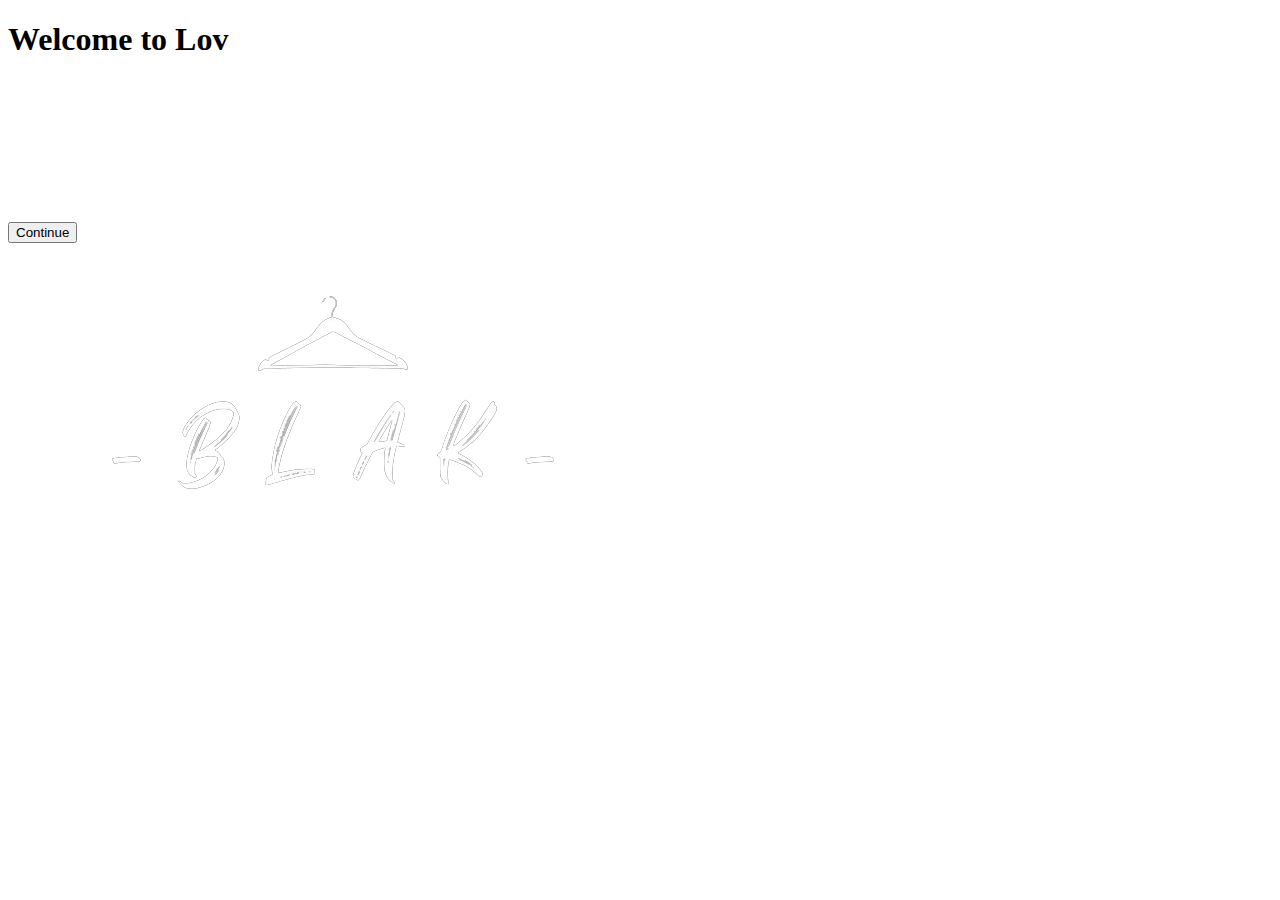
<file: style.html>
<!DOCTYPE html>

<html lang="en">
<head>
    <meta charset="UTF-8">
    <meta name="viewport" content="width=device-width, initial-scale=1.0">
    <title>
      
    <link rel="stylesheet" href="style.css">
    <script src="./code/style.css" defer></script>
    </title>
</head>
<body>
    <h1>Welcome to <span></span></h1>
    <br><br>
    <p>
      <br><br><br><br><br>
    <button class="continue-button">Continue</button></p>
    <div class="logo">
      <img src="./pics/logoblackbg.png" alt="logo image">
  </div>
  <script src="./code/style.js"></script>

    <!-- <div class="cell"></div><div class="cell"></div><div class="cell"></div><div class="cell"></div><div class="cell"></div>
<div class="cell"></div><div class="cell"></div><div class="cell"></div><div class="cell"></div><div class="cell"></div>
<div class="cell"></div><div class="cell"></div><div class="cell"></div><div class="cell"></div><div class="cell"></div>
<div class="cell"></div><div class="cell"></div><div class="cell"></div><div class="cell"></div><div class="cell"></div>
<div class="cell"></div><div class="cell"></div><div class="cell"></div><div class="cell"></div><div class="cell"></div>
<div class="cell"></div><div class="cell"></div><div class="cell"></div><div class="cell"></div><div class="cell"></div>
<div class="cell"></div><div class="cell"></div><div class="cell"></div><div class="cell"></div><div class="cell"></div>
<div class="cell"></div><div class="cell"></div><div class="cell"></div><div class="cell"></div><div class="cell"></div>
<div class="cell"></div><div class="cell"></div><div class="cell"></div><div class="cell"></div><div class="cell"></div>
<div class="cell"></div><div class="cell"></div><div class="cell"></div><div class="cell"></div><div class="cell"></div>
<div class="cell"></div><div class="cell"></div><div class="cell"></div><div class="cell"></div><div class="cell"></div>
<div class="cell"></div><div class="cell"></div><div class="cell"></div><div class="cell"></div><div class="cell"></div>
<div class="cell"></div><div class="cell"></div><div class="cell"></div><div class="cell"></div><div class="cell"></div>
<div class="cell"></div><div class="cell"></div><div class="cell"></div><div class="cell"></div><div class="cell"></div>
<div class="cell"></div><div class="cell"></div><div class="cell"></div><div class="cell"></div><div class="cell"></div>
<div class="cell"></div><div class="cell"></div><div class="cell"></div><div class="cell"></div><div class="cell"></div>
<div class="cell"></div><div class="cell"></div><div class="cell"></div><div class="cell"></div><div class="cell"></div>
<div class="cell"></div><div class="cell"></div><div class="cell"></div><div class="cell"></div><div class="cell"></div>
<div class="cell"></div><div class="cell"></div><div class="cell"></div><div class="cell"></div><div class="cell"></div>
<div class="cell"></div><div class="cell"></div><div class="cell"></div><div class="cell"></div><div class="cell"></div>

<div class="scene">

  <div class="sign">
    <div class="shadow"></div>
    <div class="sign_front"></div>
    <div class="sign_topIn"></div>
    <div class="sign_topOut"></div>
    <div class="sign_bottomIn"></div>
    <div class="sign_bottomOut"></div>
    <div class="sign_leftIn"></div>
    <div class="sign_leftOut"></div>
    <div class="sign_rightIn"></div>
    <div class="sign_rightOut"></div>

    <div class="sign_segments">
      <div class="sign_segment"><div></div><div></div><div></div></div>
      <div class="sign_segment"><div></div><div></div><div></div></div>
      <div class="sign_segment"><div></div><div></div><div></div></div>
      <div class="sign_segment"><div></div><div></div><div></div></div>
      <div class="sign_segment"><div></div><div></div><div></div></div>
      <div class="sign_segment"><div></div><div></div><div></div></div>
      <div class="sign_segment"><div></div><div></div><div></div></div>
      <div class="sign_segment"><div></div><div></div><div></div></div>
      <div class="sign_segment"><div></div><div></div><div></div></div>
      <div class="sign_segment"><div></div><div></div><div></div></div>
      <div class="sign_segment"><div></div><div></div><div></div></div>
      <div class="sign_segment"><div></div><div></div><div></div></div>
      <div class="sign_segment"><div></div><div></div><div></div></div>
      <div class="sign_segment"><div></div><div></div><div></div></div>
      <div class="sign_segment"><div></div><div></div><div></div></div>
      <div class="sign_segment"><div></div><div></div><div></div></div>
      <div class="sign_segment"><div></div><div></div><div></div></div>
      <div class="sign_segment"><div></div><div></div><div></div></div>
      <div class="sign_segment"><div></div><div></div><div></div></div>
      <div class="sign_segment"><div></div><div></div><div></div></div>
      <div class="sign_segment"><div></div><div></div><div></div></div>
      <div class="sign_segment"><div></div><div></div><div></div></div>
      <div class="sign_segment"><div></div><div></div><div></div></div>
      <div class="sign_segment"><div></div><div></div><div></div></div>
    </div>
  </div>
</div> -->


    
</body>
</html>
</file>
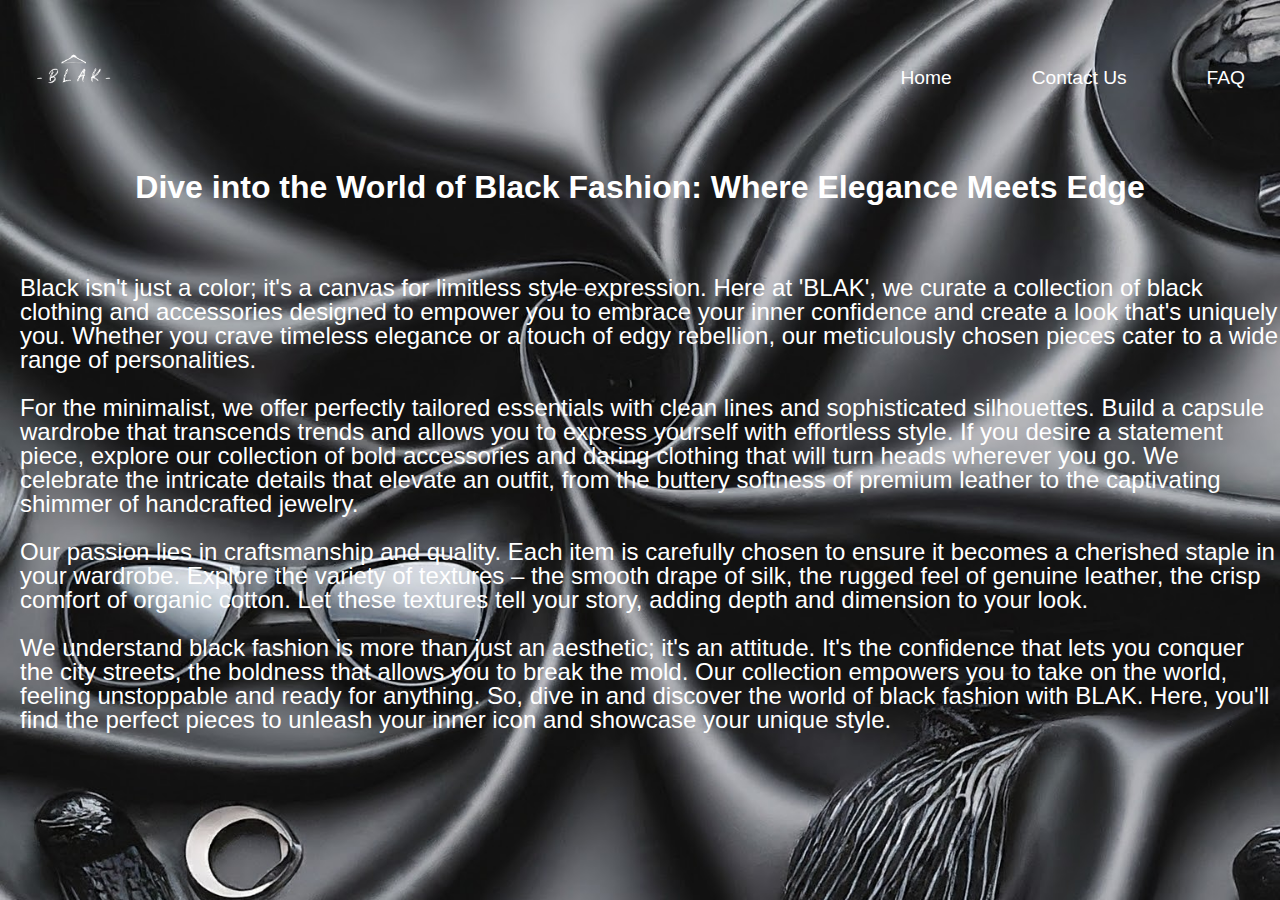
<file: code/about.html>
<!DOCTYPE html>
<html lang="en">
<head>
    <meta charset="UTF-8">
    <meta http-equiv="X-UA-Compatible" content="IE=edge">
    <meta name="viewport" content="width=device-width, initial-scale=1.0">
    <link rel="stylesheet" type="text/css" href="./about.css">
    <title>About Us </title>
    <link rel="preconnect" href="https://fonts.googleapis.com">
    <link rel="preconnect" href="https://fonts.gstatic.com" crossorigin>
    <!-- <link href="https://fonts.googleapis.com/css2?family=Archivo+Black&display=swap" rel="stylesheet"> -->
</head>
<body>
    <div class="header_container">
        <div class="buttons">
            <div class="home_button">
                <!-- <button>Home</button> -->
                <a href="./index.html"><button>Home</button></a>
            </div>
            <div class="contact_button">
                <!-- <button>Contact</button> -->
                <a href="./contactus.html"><button>Contact Us</button></a>
            </div>
    
            <div class="faq_button">
                <div class="dropdown">
                    <button class="dropbtn">FAQ</button>
                    <div class="dropdown-content">
                        <div class="question-dropdown">
                            <button class="dropbtn">What is requirement of this website?</button>
                            <div class="dropdown-content">
                                <p>This is the answer to the first question.</p>
                            </div>
                        </div>
                        <div class="question-dropdown">
                            <button class="dropbtn">How it is use?</button>
                            <div class="dropdown-content">
                                <p>This is the answer to the second question.</p>
                            </div>
                        </div>
                        <div class="question-dropdown">
                            <button class="dropbtn">Who built BLAK?</button>
                            <div class="dropdown-content">
                                <p>This is the answer to the third question.</p>
                            </div>
                        </div>
                    </div>
                </div>
            </div>
        </div>
        <div class="logo">
            <img src="../pics/logoblackbg.png" alt="logo image">
        </div>
    </div>

    <div class="center_content">
        <div class="left_content">
            <div class="title">
                <h1>Dive into the World of Black Fashion: Where Elegance Meets Edge</h1>
            </div>
            <p class="paragraph">
            <!-- <b>Dive into the World of Black Fashion: Where Elegance Meets Edge </b><br> -->
                <br><br>
                Black isn't just a color; it's a canvas for limitless style expression. Here at 'BLAK', we curate a collection of black clothing and accessories designed to empower you to embrace your inner confidence and create a look that's uniquely you. Whether you crave timeless elegance or a touch of edgy rebellion, our meticulously chosen pieces cater to a wide range of personalities. <br> <br>
                
                For the minimalist, we offer perfectly tailored essentials with clean lines and sophisticated silhouettes. Build a capsule wardrobe that transcends trends and allows you to express yourself with effortless style. If you desire a statement piece, explore our collection of bold accessories and daring clothing that will turn heads wherever you go. We celebrate the intricate details that elevate an outfit, from the buttery softness of premium leather to the captivating shimmer of handcrafted jewelry. <br><br>
                
                Our passion lies in craftsmanship and quality. Each item is carefully chosen to ensure it becomes a cherished staple in your wardrobe. Explore the variety of textures – the smooth drape of silk, the rugged feel of genuine leather, the crisp comfort of organic cotton. Let these textures tell your story, adding depth and dimension to your look. <br><br>
                
                We understand black fashion is more than just an aesthetic; it's an attitude. It's the confidence that lets you conquer the city streets, the boldness that allows you to break the mold. Our collection empowers you to take on the world, feeling unstoppable and ready for anything. So, dive in and discover the world of black fashion with BLAK. Here, you'll find the perfect pieces to unleash your inner icon and showcase your unique style. <br> <br>
                <!-- Dress with confidence and express yourself in timeless black. Explore our curated collection of sleek clothing and statement accessories, designed to make you feel empowered and unforgettable. From everyday essentials to show-stopping pieces, we offer the perfect outfit to match your unique style. Dive in and discover the world of black fashion – where elegance meets edge.  -->
                
            </p>
            <!-- <div class="return-home">
                <a href="./index.html">Return to Home</a>
            </div> -->
        </div>
    </div>

    <script src="https://code.jquery.com/jquery-3.6.4.min.js"></script>
    <script>
        document.addEventListener('DOMContentLoaded', function () {
            // Add any additional script logic for the About page
        });
    </script>
</body>
</html>
</file>
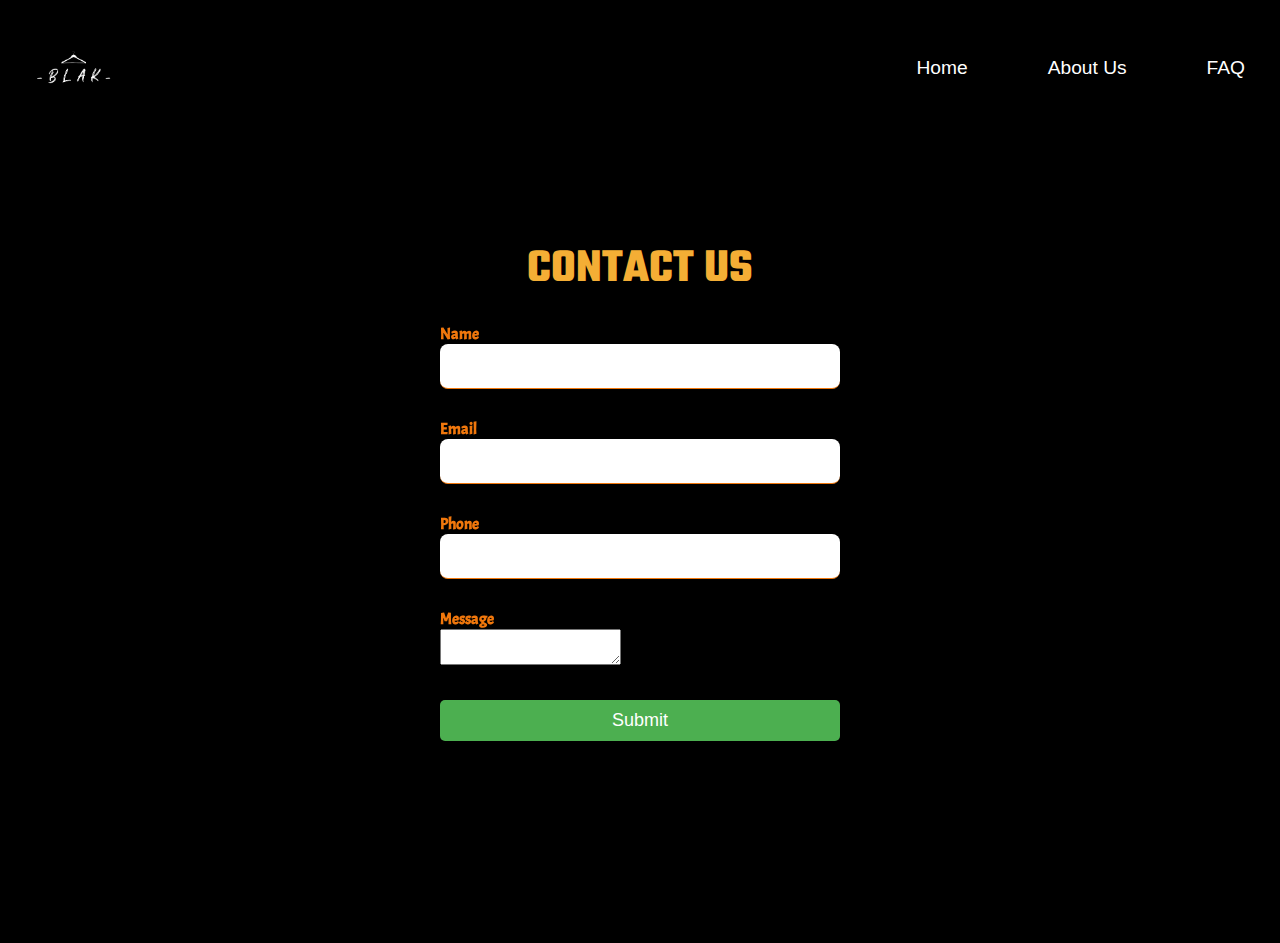
<file: code/contactus.html>
<!DOCTYPE html>
<html lang="en">

<head>
    <meta charset="UTF-8">
    <meta name="viewport" content="width=device-width, initial-scale=1.0">
    <title>Contact Us</title>
    <link rel="stylesheet" href="./contactus.css">
    <!-- Include your font stylesheet links here -->
    <link rel="stylesheet" href="https://fonts.googleapis.com/css?family=Source+Code+Pro:200">
    <link rel="stylesheet" href="https://fonts.googleapis.com/css2?family=Teko:wght@500&display=swap">
    <link rel="stylesheet" href="https://fonts.googleapis.com/css2?family=Fjalla+One&display=swap">
    <link rel="stylesheet" href="https://fonts.googleapis.com/css2?family=Acme&display=swap">
</head>

<body>
    <div class="header_container">
        <div class="buttons">
            <div class="login_button" style="margin-top: -20px;">
                <a href="./index.html"><button>Home</button></a>
            </div>
            <!-- <div class="signup_button" style="margin-top: -20px;">
                <a href="./signup.html"><button>Signup</button></a>
            </div> -->
            <div class="home_button" style="margin-top: -20px;">
                <a href="../style.html"><button>About Us</button></a>
            </div>
    
            <div class="faq_button" style="margin-top: -20px;">
                <div class="dropdown">
                    <button class="dropbtn">FAQ</button>
                    <div class="dropdown-content">
                        <div class="question-dropdown">
                            <button class="dropbtn">How much time it will take to get reply?</button>
                            <div class="dropdown-content">
                                <p>This is the answer to the first question.</p>
                            </div>
                        </div>
                        <div class="question-dropdown">
                            <button class="dropbtn">How does it helps you?</button>
                            <div class="dropdown-content">
                                <p>This is the answer to the second question.</p>
                            </div>
                        </div>
                        <div class="question-dropdown">
                            <button class="dropbtn">Who built this?</button>
                            <div class="dropdown-content">
                                <p>This is the answer to the third question.</p>
                            </div>
                        </div>
                    </div>
                </div>
            </div>
        </div>
        <div class="logo">
            <img src="../pics/logoblackbg.png" alt="logo image">
        </div>
    </div>

    <div class="boxContainerUnique center contactContainer" style="margin-top: -125px;">
        <h2 style="color: rgb(244, 174, 53);">Contact Us</h2>
        <form id="contactForm">
            <div class="formsGroupUnique">
                <label for="name">Name</label>
                <input type="text" id="name" name="name" required />
            </div>

            <div class="formsGroupUnique">
                <label for="email">Email</label>
                <input type="email" id="email" name="email" required />
            </div>

            <div class="formsGroupUnique">
                <label for="phone">Phone</label>
                <input type="tel" id="phone" name="phone" required />
            </div>

            <div class="formsGroupUnique">
                <label for="message">Message</label>
                <textarea id="message" name="feedback" required></textarea>
            </div>
            <button type="button" onclick="submitForm()">Submit</button>
        </form>
    </div>

    <script>
        function submitForm() {
            var formData = {
                name: document.getElementById('name').value,
                email: document.getElementById('email').value,
                phone: document.getElementById('phone').value,
                message: document.getElementById('message').value
            };

            // You can perform further actions here with the formData, such as sending it to a server
            console.log(formData);
        }
    </script>
</body>

</html>
</file>
<file: code/about.css>
body {
    font-family: Arial, sans-serif;
    background-image: url("../pics/about.jpeg");
    background-repeat: no-repeat;
    background-size:cover;
    color: white; /* Change to white */
    margin: 0;
}

.center_content {
    display: flex;
    flex-direction: row;
}

.header_container {
    width: 100%;
    height: 140px;
    margin: 0;
    padding: 0;
    display: flex;
    justify-content: space-between;
    align-items: center;
    padding-top: 8px;
}

.buttons {
    display: flex;
    gap: 50px; /* Add a uniform gap between buttons */
    margin-right: 20px; /* Adjust the margin for additional space on the right */
}

.login_button button,
.signup_button button,
.home_button button,
.contact_button button,
.faq_button .dropbtn,
.question-dropdown .dropbtn {
    color: white;
    background-color:transparent;
    padding: 8px 15px;
    border: none;
    border-radius: 5px;
    cursor: pointer;
    font-size: 1.2rem;
    transition: background-color 0.2s ease-in-out;
    font-family: Verdana, Geneva, Tahoma, sans-serif;
}

.login_button button:hover,
.signup_button button:hover,
.home_button:hover button,
.contact_button:hover button,
.faq_button:hover .dropbtn,
.question-dropdown:hover .dropbtn {
    background-color: #555;
}

.dropdown {
    position: relative;
    display: inline-block;
}

.dropdown-content {
    display: none;
    position: absolute;
    background-color: #333;
    box-shadow: 0 8px 16px rgba(0, 0, 0, 0.2);
    border-radius: 5px;
    width: 250px;
    z-index: 1;
    right: 0;
}

.dropdown-content .question {
    padding: 10px;
}

.dropdown-content .question-dropdown {
    position: relative;
    display: block;
    margin-top: 10px; /* Adjust as needed */
}

.dropdown-content .question-dropdown .dropbtn {
    background-color: #555;
}

.dropdown-content .question-dropdown .dropdown-content {
    position: absolute;
    top: 0;
    left: 100%;
    display: none;
    background-color: #333;
    box-shadow: 0 8px 16px rgba(0, 0, 0, 0.2);
    border-radius: 5px;
    width: 250px;
    z-index: 1;
}

.dropdown-content .question-dropdown:hover .dropdown-content {
    display: block;
}

.faq_button:hover .dropdown-content {
    display: block; /* Add this to display the FAQ dropdown */
}

.dropdown-content .question-dropdown .dropdown-content {
    position: absolute;
    top: 0;
    left: -100%; /* Change right to left */
    display: none;
    background-color: #333;
    box-shadow: 0 8px 16px rgba(0, 0, 0, 0.2);
    border-radius: 5px;
    width: 250px;
    z-index: 1;
}

.dropdown-content .question-dropdown:hover .dropdown-content {
    display: block;
}

.dropdown-content {
    display: none;
    position: absolute;
    background-color: #333;
    box-shadow: 0 8px 16px rgba(0, 0, 0, 0.2);
    border-radius: 5px;
    width: 300px; /* Adjust the width as needed */
    z-index: 1;
    right: 0;
}

.question-dropdown button.dropbtn {
    width: 100%; /* Set a fixed width for all question options */
}

.title {
    font-family: 'Archivo Black', sans-serif;
    /* font-size: 2rem; */
    color: white;
    margin: 0;
    /* padding-left: 20px; Adjust the left padding as needed */
    /* margin-top: 20px; Adjust the top margin as needed */
    text-align: center;
}

/* .left_content {
    width: 20%;} /* Set the width to 50% for left alignment */
 

.paragraph {
    color: white; /* Set text color to white */
    font-size: 1.5rem; /* Set font size as needed */
    margin-top: 20px; 
    line-height: 1; /*Set line height for better readability*/
    padding-left: 20px;/* Adjust the left padding as needed */
    text-align: left; /* Center align paragraphs vertically and horizontally */
}

.logo {
    order: -1; /* Move the logo to the start of the flex container */
    margin-left: 20px;
}

.logo img {
    width: 110px; /* Adjust the width of the logo as needed */
    height: auto;
}

.return-home {
    text-align: center;
    margin-top: 40px;
}

.return-home a {
    background-color: #f4ae35; /* Yellow background color */
    color: white; /* White text color */
    text-decoration: none;
    font-weight: bold;
    padding: 12px 20px; /* Adjusted padding for width and height */
    border-radius: 5px; /* Add rounded corners */
    transition: border-bottom 0.3s ease-in-out, background-color 0.3s ease-in-out;
}

.return-home a:hover {
    border-bottom: 2px solid white; /* White line on hover */
    background-color: #ffcc00; /* Lighter yellow background on hover */
}

/* Add a line under all buttons when hovered */
.buttons button:hover {
    border-bottom: 2px solid #f4ae35; /* Yellow color */
}
</file>
<file: code/contactus.css>
body {
    margin: 0;
    padding: 0;
    background-color:black;
}

.header_container {
    width: 100%;
    height: 140px;
    margin: 0;
    padding: 0;
    display: flex;
    justify-content: space-between;
    align-items: center;
    padding-top: 8px;
}

.buttons {
    display: flex;
    gap: 50px; /* Add a uniform gap between buttons */
    margin-right: 20px; /* Adjust the margin for additional space on the right */
}

.login_button button,
.signup_button button,
.home_button button,
.faq_button .dropbtn,
.question-dropdown .dropbtn {
    color: white;
    background-color: black;
    padding: 8px 15px;
    border: none;
    border-radius: 5px;
    cursor: pointer;
    font-size: 1.2rem;
    transition: background-color 0.2s ease-in-out;
    font-family: Verdana, Geneva, Tahoma, sans-serif;
}

.login_button button:hover,
.signup_button button:hover,
.home_button:hover button,
.contact_button:hover button,
.faq_button:hover .dropbtn,
.question-dropdown:hover .dropbtn {
    background-color: #555;
}

.dropdown {
    position: relative;
    display: inline-block;
}

.dropdown-content {
    display: none;
    position: absolute;
    background-color: #333;
    box-shadow: 0 8px 16px rgba(0, 0, 0, 0.2);
    border-radius: 5px;
    width: 250px;
    z-index: 1;
    right: 0;
}

.dropdown-content .question {
    padding: 10px;
}

.dropdown-content .question-dropdown {
    position: relative;
    display: block;
    margin-top: 10px; /* Adjust as needed */
}

.dropdown-content .question-dropdown .dropbtn {
    background-color: #555;
}

.dropdown-content .question-dropdown .dropdown-content {
    position: absolute;
    top: 0;
    left: 100%;
    display: none;
    background-color: #333;
    box-shadow: 0 8px 16px rgba(0, 0, 0, 0.2);
    border-radius: 5px;
    width: 250px;
    z-index: 1;
}

.dropdown-content .question-dropdown:hover .dropdown-content {
    display: block;
}

.faq_button:hover .dropdown-content {
    display: block; /* Add this to display the FAQ dropdown */
}

.dropdown-content .question-dropdown .dropdown-content {
    position: absolute;
    top: 0;
    left: -100%; /* Change right to left */
    display: none;
    background-color: #333;
    box-shadow: 0 8px 16px rgba(0, 0, 0, 0.2);
    border-radius: 5px;
    width: 250px;
    z-index: 1;
}

.dropdown-content .question-dropdown:hover .dropdown-content {
    display: block;
}

.dropdown-content {
    display: none;
    position: absolute;
    background-color: #333;
    box-shadow: 0 8px 16px rgba(0, 0, 0, 0.2);
    border-radius: 5px;
    width: 300px; /* Adjust the width as needed */
    z-index: 1;
    right: 0;
}

.question-dropdown button.dropbtn {
    width: 100%; /* Set a fixed width for all question options */
}

.boxContainerUnique {
    background-color: black;
    display: flex;
    justify-content: center;
    align-items: center;
    height: 100vh;
}

.center {
    display: flex;
    flex-direction: column;
    justify-content: center;
    align-items: center;
    height: 100vh;
    margin: 20px 0; /* Adjust the top and bottom margin as needed */
}

/* Apply the same styles for all input fields, including the background color and border */
input[type="text"],
input[type="email"],
input[type="tel"],
textarea[name="message"] {
    width: 100%;
    max-width: 400px;
    height: 45px;
    padding: 10px;
    font-family: 'Acme', sans-serif;
    border: none;
    border-bottom: 1px solid rgb(240, 119, 12);
    background-color: white;
    transition: border-color 0.3s;
    border-radius: 8px;
    box-sizing: border-box; /* Ensure padding and border don't add to the width */
    width: 900px;
}

/* Remove the outline on focus for all input fields */
input[type="text"]:focus,
input[type="email"]:focus,
input[type="tel"]:focus,
textarea[name="message"]:focus {
    outline: none;
}

/* Apply the same styles for the hover effect on all input fields */
input[type="text"]:hover,
input[type="email"]:hover,
input[type="tel"]:hover,
textarea[name="message"]:hover {
    background-color: white;
    border: 2px solid rgb(240, 119, 12);
    transition: border-color 0.3s;
}

.contactContainer h2 {
    font-size: 48px;
    font-weight: bold;
    text-transform: uppercase;
    color: #333;
    text-shadow: 2px 2px 4px rgba(0, 0, 0, 0.3);
    margin-bottom: 20px;
    margin-top: 29px;
    font-family: 'Teko', sans-serif;
}

.formsUnique {
    width: 400px;
    padding: 40px;
    box-shadow: 0px 0px 10px rgba(0, 0, 0, 0.2);
    font-family: 'Acme', sans-serif;
}

.formsGroupUnique {
    margin-bottom: 30px;
    backdrop-filter: blur(5px);
    background-color: transparent;
    color: rgb(240, 119, 12);
    font-family: 'Acme', sans-serif;
}

label {
    display: block;
    font-weight: bold;
    font-family: 'Acme', sans-serif;
    color: rgb(240, 119, 12);
}

button[type="button"] {
    width: 100%;
    padding: 10px;
    background-color: #4CAF50;
    color: white;
    border: none;
    border-radius: 5px;
    font-size: 18px;
    cursor: pointer;
    transition: background-color 0.3s, box-shadow 0.3s;
}

button[type="button"]:hover {
    background-color: #45a049;
    box-shadow: 3px 0px 15px rgba(0, 0, 0, 0.3);
}

.logo {
    order: -1; /* Move the logo to the start of the flex container */
    margin-left: 20px;
}

.logo img {
    width: 110px; /* Adjust the width of the logo as needed */
    height: auto;
}

h2 {
    font-size: 40px;
    font-weight: bold;
    text-transform: uppercase;
    color: #333;
    text-shadow: 2px 2px 4px rgba(0, 0, 0, 0.3);
    margin-bottom: 20px;
    margin-top: 29px;
    font-family: 'Teko', sans-serif;
}
</file>
